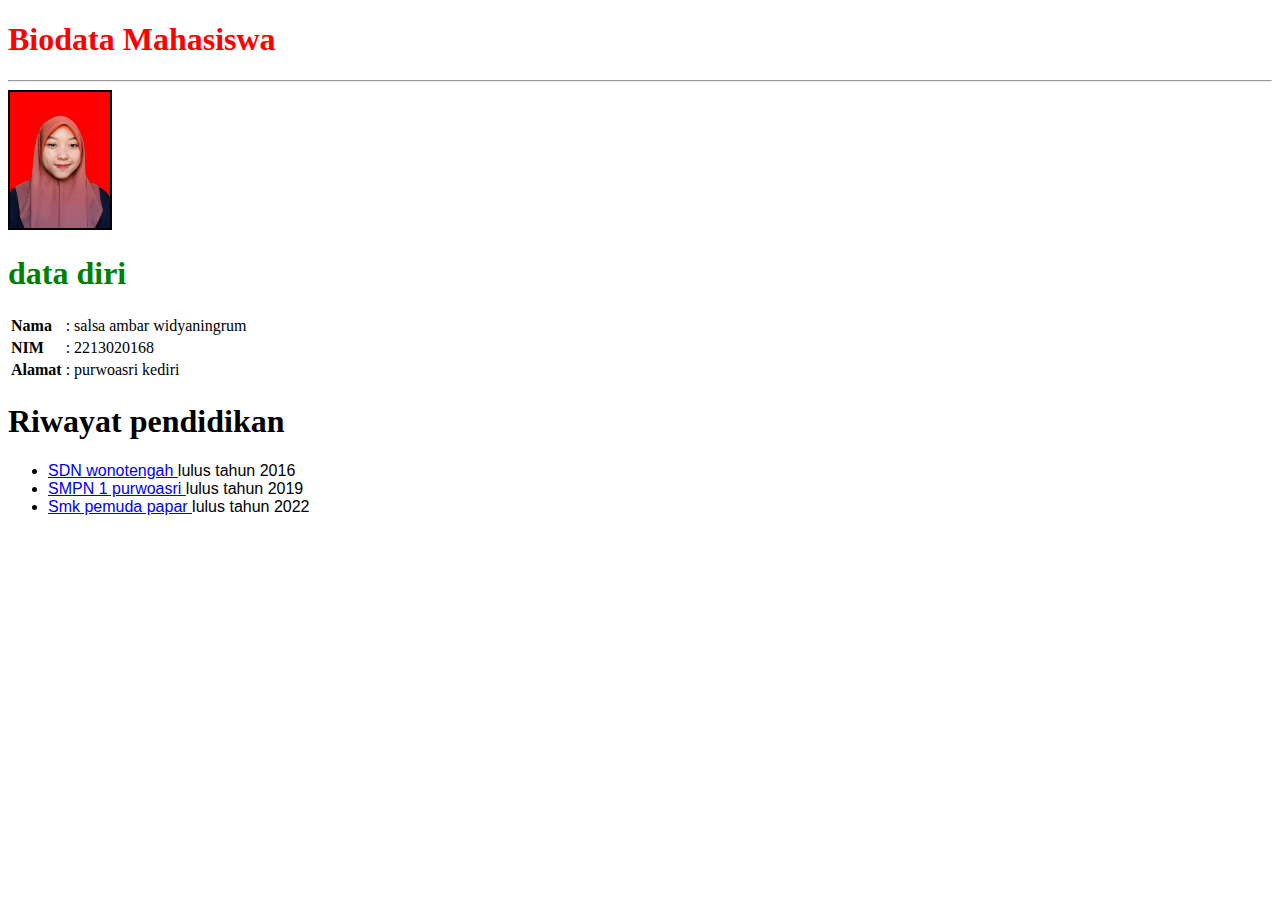
<file: 1/index.html>
<!DOCTYPE html>
<html lang="en">
<head>
    <meta charset="UTF-8">
    <meta name="viewport" content="width=device-width, initial-scale=1.0">
    <title>Biodata</title>
    <link rel="stylesheet" href="sytle.css">
</head>
<body>
    <h1 class="merah">
        Biodata Mahasiswa
    </h1>

    <hr>

    <a href="https://www.instagram.com/saasaambar/" target="_blank">
        <img class="border" src="Foto1.jpg" width="100px" >
    </a>

    <h1 class="hijau">
        data diri
    </h1>

    <table>
        <tr>
            <td class="bold">Nama</td>
            <td>:</td>
            <td>salsa ambar widyaningrum</td>
        </tr>

        <tr>
            <td class="bold">NIM</td>
            <td>:</td>
            <td>2213020168</td>
        </tr>

        <tr>
            <td class="bold">Alamat</td>
            <td>:</td>
            <td>purwoasri kediri</td>
        </tr>
    </table>
    
    <h1>
        Riwayat pendidikan
    </h1>

    <ul>
        <li>
            <a href="https://dapo.kemdikbud.go.id/sekolah/408ED3DC85CA3AF9319E" target="_blank">
                SDN wonotengah
            </a>
            lulus tahun 2016
        </li>
        <li>
            <a href="https://smpn1purwoasri-kediri.sch.id/" target="_blank">
                SMPN 1 purwoasri
            </a>
            lulus tahun 2019
        </li>
        <li>
            <a href="https://smkpemuda.sch.id/" target="_blank">
                Smk pemuda papar
            </a>
            lulus tahun 2022
        </li>    
    </ul>
</body>
</html>
</file>
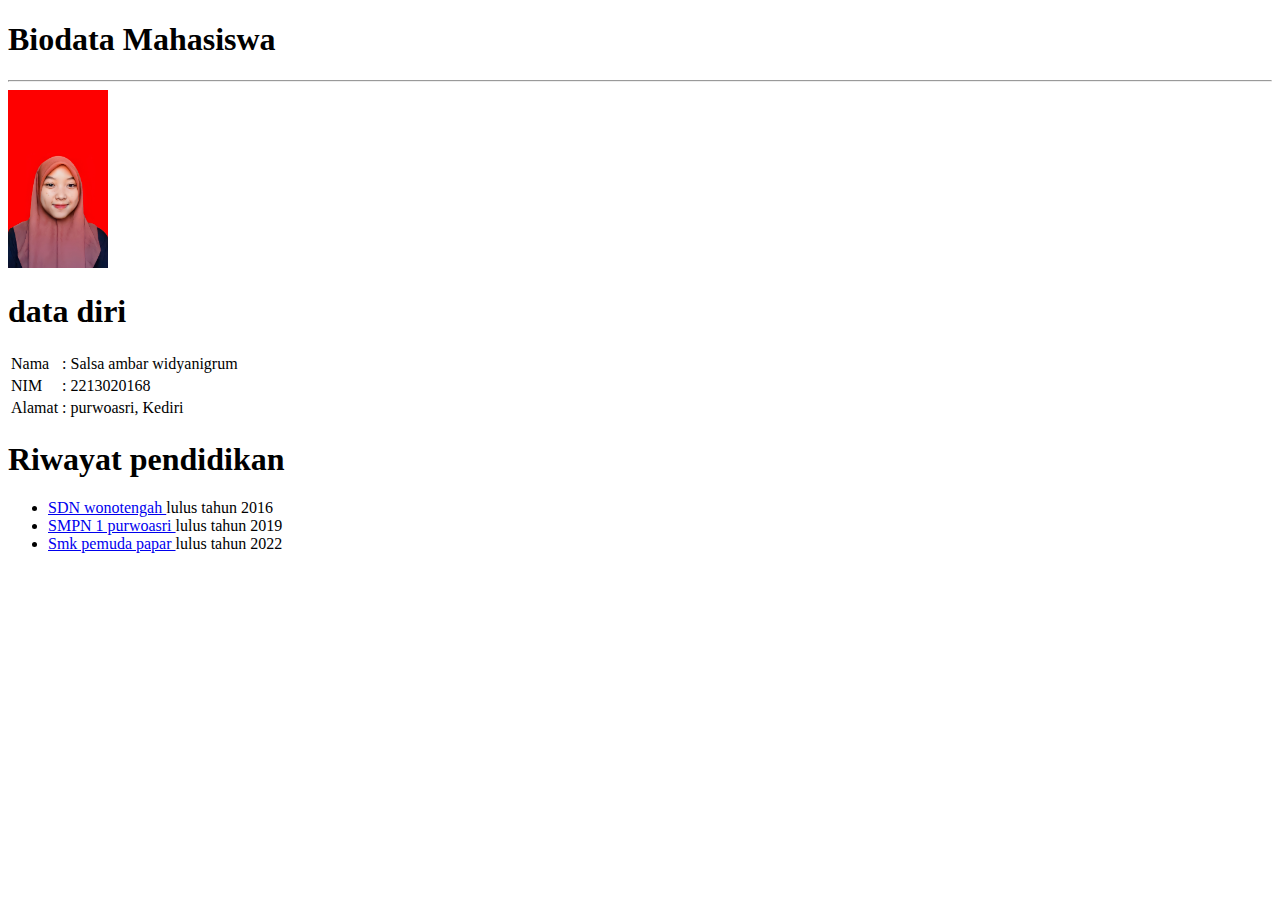
<file: 3/index.html>
<!DOCTYPE html>
<html lang="en">
<head>
    <meta charset="UTF-8">
    <meta name="viewport" content="width=device-width, initial-scale=1.0">
    <title>Biodata</title>
    
</head>
<body>
    <h1 class="merah">
        Biodata Mahasiswa
    </h1>

    <hr>

    <a href="https://www.instagram.com/saasaambar/" target="_blank">
        <img class="border" src="Salsa.jpg" width="100px" >
    </a>

    <h1 class="hijau">
        data diri
    </h1>

    <table>
        <tr>
            <td class="bold">Nama</td>
            <td>:</td>
            <td>Salsa ambar widyanigrum</td>
        </tr>

        <tr>
            <td class="bold">NIM</td>
            <td>:</td>
            <td>2213020168</td>
        </tr>

        <tr>
            <td class="bold">Alamat</td>
            <td>:</td>
            <td>purwoasri, Kediri </td>
        </tr>
    </table>
    
    <h1>
        Riwayat pendidikan
    </h1>

    <ul>
        <li>
            <a href="https://dapo.kemdikbud.go.id/sekolah/408ED3DC85CA3AF9319E" target="_blank">
                SDN wonotengah
            </a>
            lulus tahun 2016
        </li>
        <li>
            <a href="https://smpn1purwoasri-kediri.sch.id/" target="_blank">
                SMPN 1 purwoasri
            </a>
            lulus tahun 2019
        </li>
        <li>
            <a href="https://smkpemuda.sch.id/" target="_blank">
                Smk pemuda papar
            </a>
            lulus tahun 2022
        </li>    
    </ul>
</body>
</html>
</file>
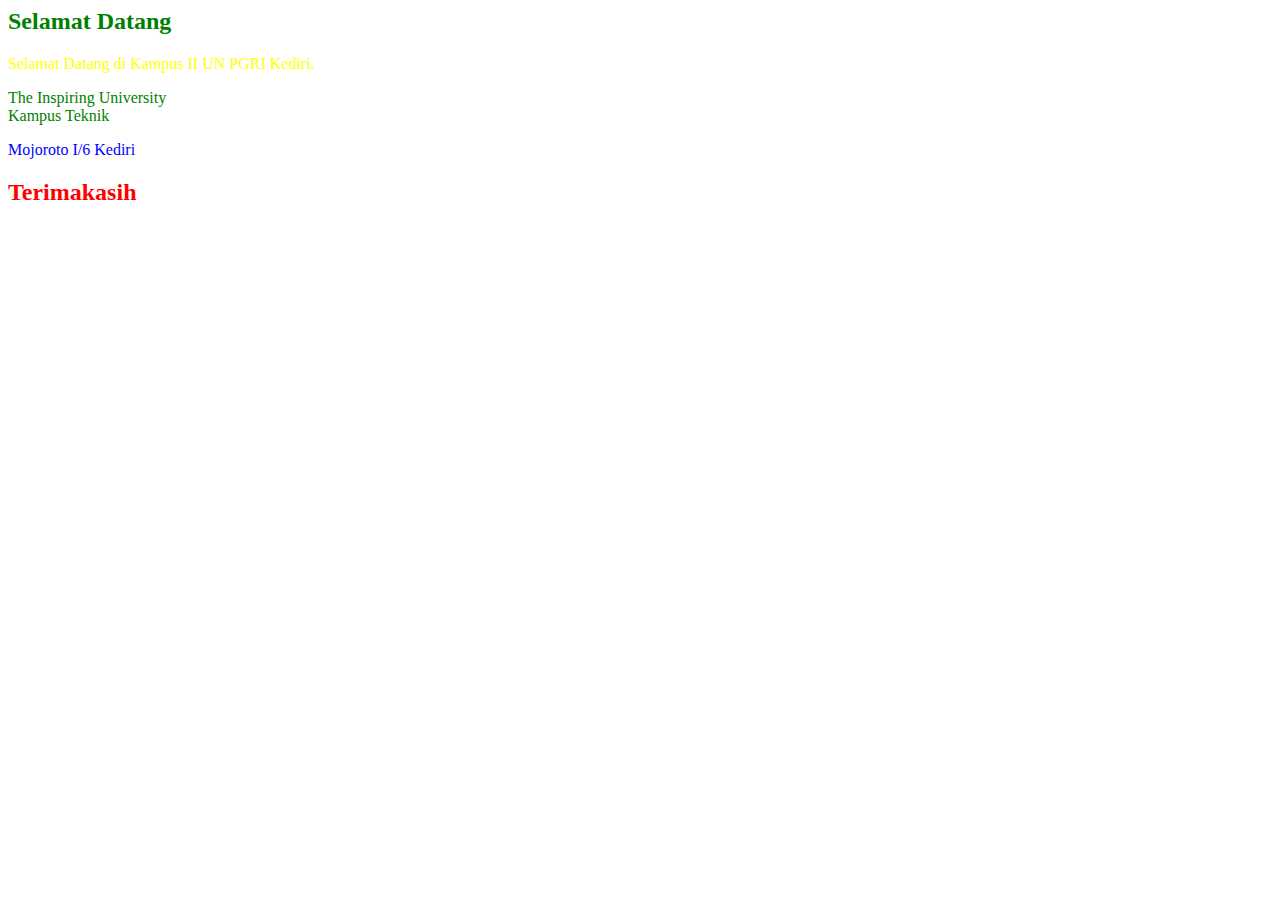
<file: 2/welcome.html>
<html>
<head>
<link rel="stylesheet" type="text/css" href="style.css">
</head>
<body>
 <h2 id="h2">Selamat Datang</h2>
 <p class="h2">Selamat Datang di Kampus II UN PGRI Kediri.</p>
 <div class="h2" id="h2">The Inspiring University</div>
 <div id="h2">Kampus Teknik</div>
 <p id="h2" class="h2" style="color:blue">Mojoroto I/6 Kediri</p>
 <h2>Terimakasih</h2>
</body>
</file>
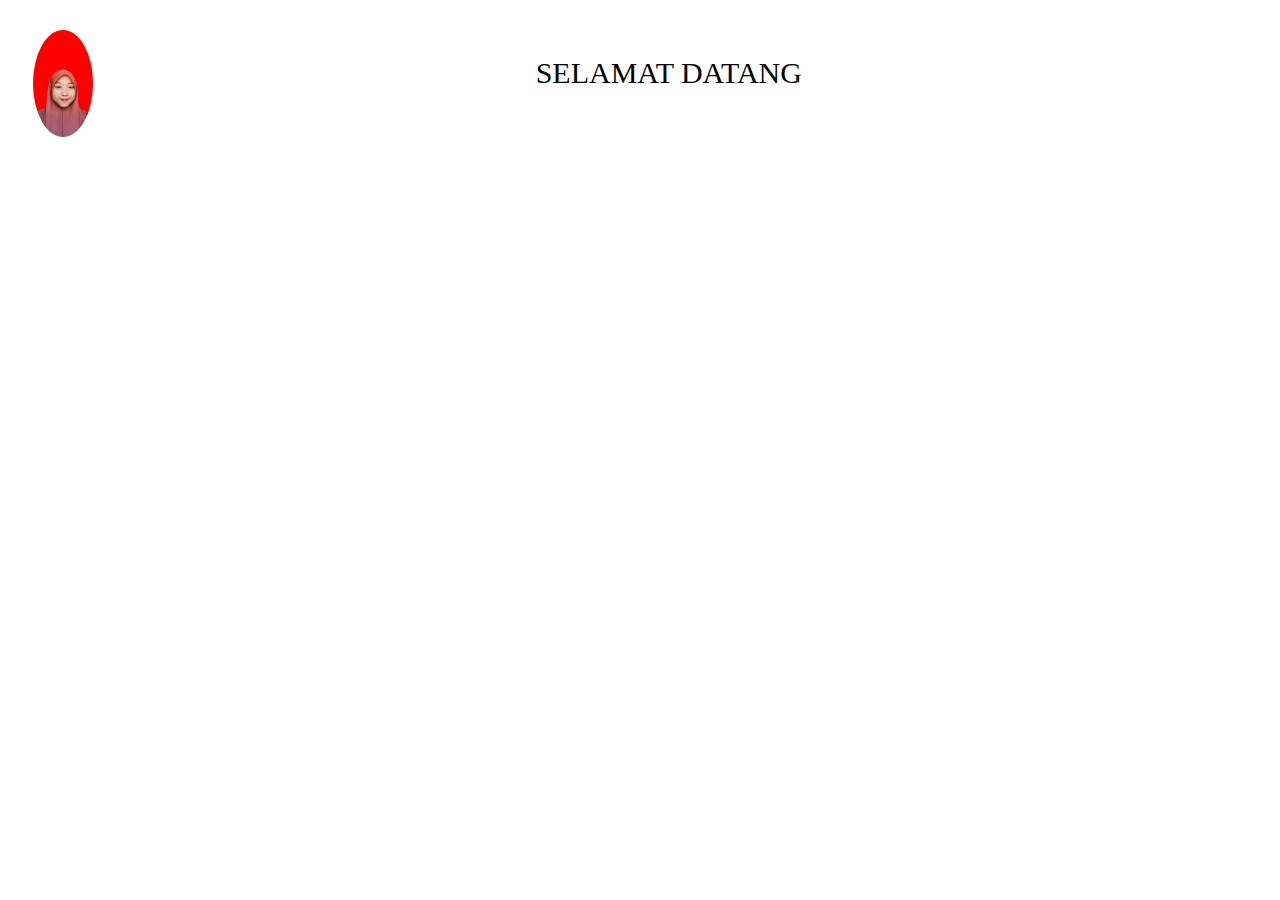
<file: 3/atas.html>
<!DOCTYPE html>
<html lang="en">
<head>
    <meta charset="UTF-8">
    <meta name="viewport" content="width=device-width, initial-scale=1.0">
    <title>Document</title>
    <link rel="stylesheet" href="atas.css">
</head>
<body>
    <p>
      <img class="img" src="Salsa.jpg" align="middle">SELAMAT DATANG</p>
</body>
</html>
</file>
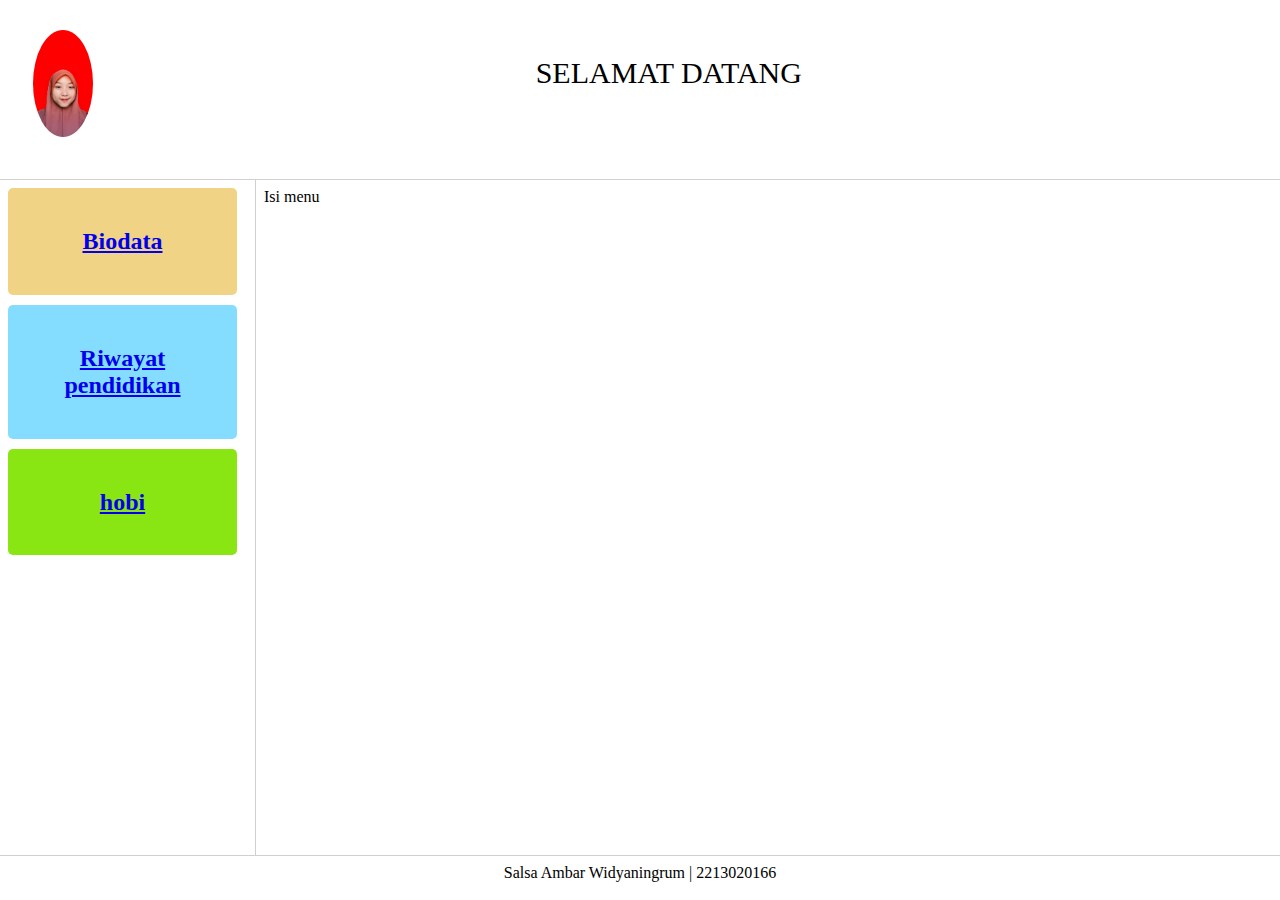
<file: 3/frame.html>
<!DOCTYPE html>
<html lang="en">
    <head>
        <meta charset="UTF-8">
        <meta name="viewport" content="width=device-width, initial-scale=1.0">
        <title>Document</title>
        <frameset rows="20%,*,5%" border="1">
            <frame src="atas.html" scrolling="no">
            <frameset cols="20%,*">
                <frame src="tengah.html">
                <frame name="isi" src="isi.html">
            </frameset>
            <frame src="bawah.html">
        </frameset>
    </head>
</html>
</file>
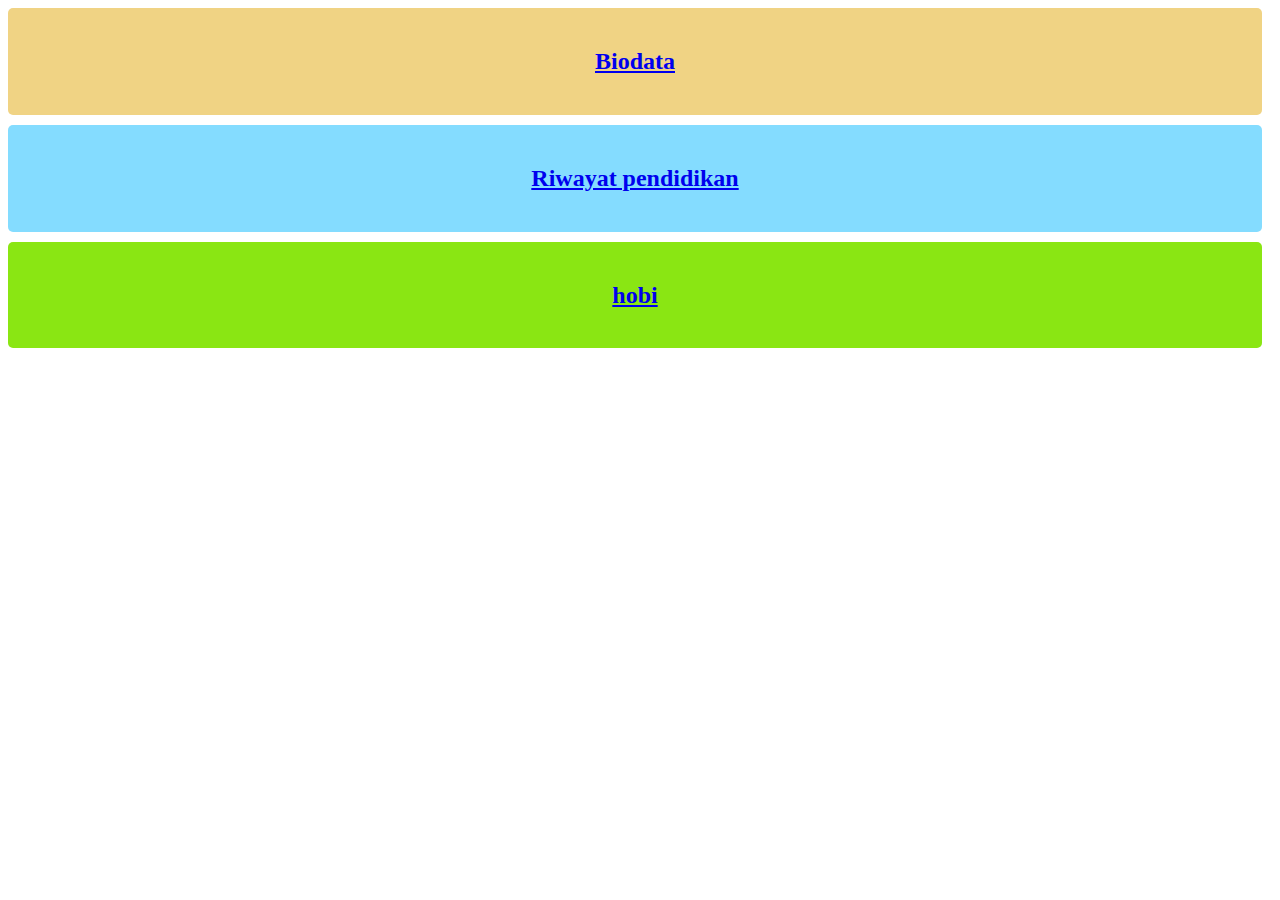
<file: 3/tengah.html>
<!DOCTYPE html>
<html lang="en">
<head>
    <meta charset="UTF-8">
    <meta name="viewport" content="width=device-width, initial-scale=1.0">
    <title>Box Example</title>
    <link rel="stylesheet" href="style.css">
</head>
<body>
    <div class="box_salsa">
        <a href="index.html" target="isi">
            <h2>
                Biodata
            </h2>
        </a>
    </div>
    <div class="box_ambar" > 
        <a href="riwayat.html" target="isi">
        <h2>
            Riwayat pendidikan
        </h2>
        <a>
    </div> 
    <div class="box_widyaningrum"> 
        <a href="hobi.html" target="isi">
        <h2>
            hobi
        </h2>
        <a>
    </div>


    
   
</body>
</html>
</file>
<file: 1/sytle.css>
.border{
    border: 2px solid black;
}
.merah{
    color:red;
}
.hijau{
    color:green;
}
.foto{
    border: 1px;
}
.bold{
    font-weight: bold;
}
ul{
    font-family: arial;
}
</file>
<file: 2/style.css>
h2 { color: red;}
.h2 { color: yellow;}
#h2 { color: green;}
</file>
<file: 3/atas.css>
p {
    font-family:"lucida Handwriting" ;
    font-size:auto;
    font-size: 30px;
}

.img {
    border-radius: 50%;
    width: 60px;
    height: auto;
    margin-right: 35%;
    margin-left: 2%;
}
</file>
<file: 3/style.css>
.box_salsa{
    background-color: #f0d384;
    padding: 20px;
    border-radius: 5px;
    margin: 0 10px 10px 0;
    box-sizing: border-box;
    text-align: center;
    font-family:"lucida Handwriting" ;
  }

.box_ambar{
  background-color: #84dcff;
  padding: 20px;
  border-radius: 5px;
  margin: 0 10px 10px 0;
  box-sizing: border-box;
  text-align: center;
  font-family:"lucida Handwriting" ;
}  

.box_widyaningrum {
  background-color: #8ae613;
  padding: 20px;
  border-radius: 5px;
  margin: 0 10px 10px 0;
  box-sizing: border-box;
  text-align: center;
  font-family:"lucida Handwriting" ;
}
</file>
